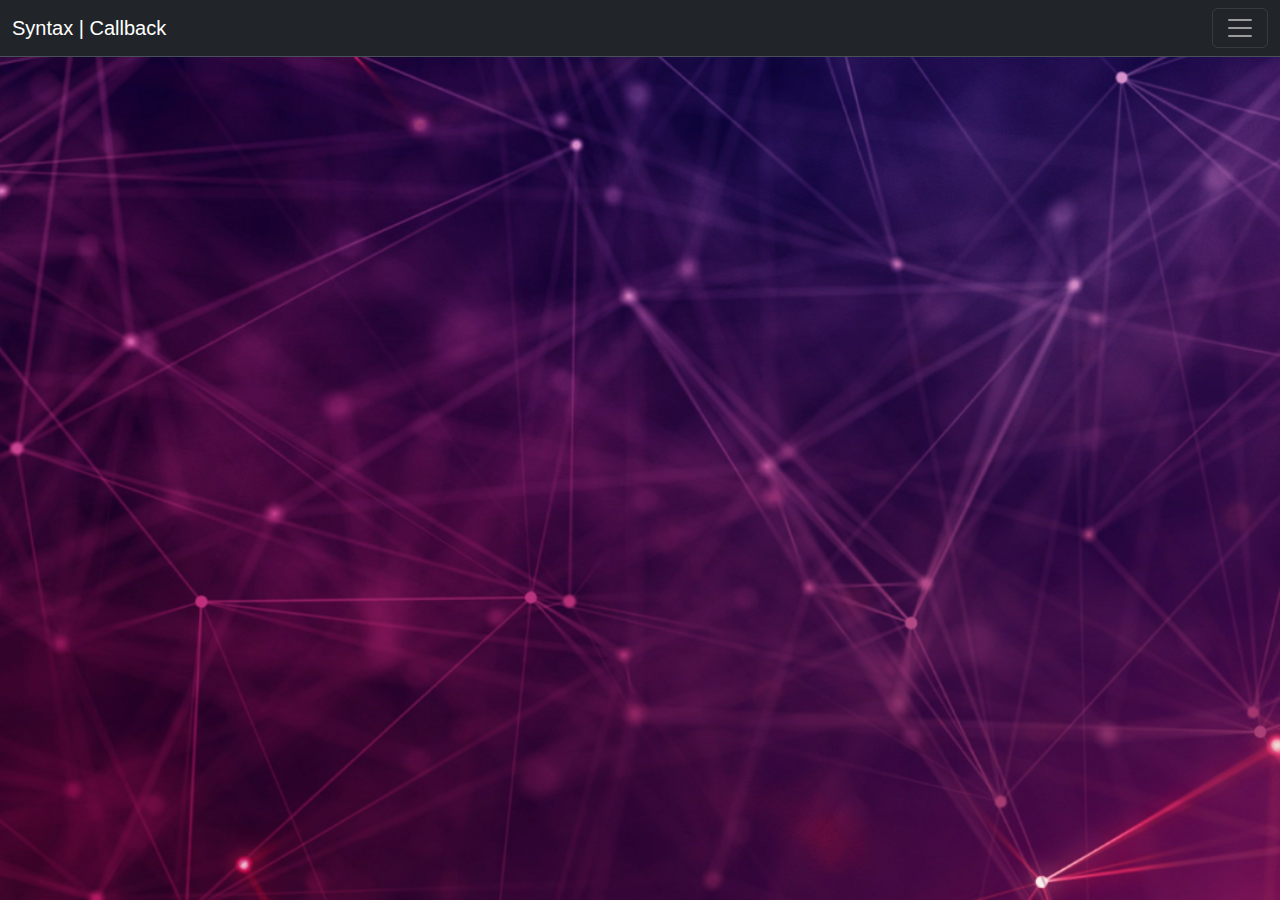
<file: advancedjs/callback.html>
<!-- <script>
    promise.then((result) => { })
    promise.then((result) => { })
    promise.then((result) => { })
    promise.then((result) => { })
    promise.then((result) => { })
    promise.then((result) => { })
    promise.then((result) => { })
    promise.then((result) => { })
    promise.then((result) => { })
    promise.then((result) => { })
    promise.then((result) => { })
    promise.then((result) => { })
</script>

<script>
    Promise((resolve, reject) => { })
    Promise((resolve, reject) => { })
    Promise((resolve, reject) => { })
    Promise((resolve, reject) => { })
    Promise((resolve, reject) => { })
    Promise((resolve, reject) => { })
    Promise((resolve, reject) => { })
    Promise((resolve, reject) => { })
    Promise((resolve, reject) => { })
    Promise((resolve, reject) => { })
    Promise((resolve, reject) => { })
    Promise((resolve, reject) => { })
    Promise((resolve, reject) => { })
    Promise((resolve, reject) => { })
    Promise((resolve, reject) => { })
    Promise((resolve, reject) => { })
    Promise((resolve, reject) => { })
    Promise((resolve, reject) => { })
</script> -->



<!DOCTYPE html>
<html lang="en">

<head>
    <meta charset="UTF-8">
    <meta name="viewport" content="width=device-width, initial-scale=1.0">
    <title>Full Stack</title>
    <link href="https://cdn.jsdelivr.net/npm/bootstrap@5.3.8/dist/css/bootstrap.min.css" rel="stylesheet">
    <style>
        body {
            box-sizing: border-box;
            font-family: Arial, sans-serif;
            
        }
        .containers{
            background-image: url("bg.png");
            position:fixed;
            background-size: cover;
            background-repeat: no-repeat;
            height: 100vw;
            width: 100%;
        }
    </style>
</head>

<body>

    <header>
        <nav class="navbar bg-dark border-bottom border-body" data-bs-theme="dark">
            <div class="container-fluid">
                <a class="navbar-brand" href="#">Syntax | Callback</a>
                <button class="navbar-toggler" type="button" data-bs-toggle="collapse" data-bs-target="#navbarNav"
                    aria-controls="navbarNav" aria-expanded="false" aria-label="Toggle navigation">
                    <span class="navbar-toggler-icon"></span>
                </button>

            </div>
        </nav>
    </header>

    <div class="containers"></div>

<script>
    // Step 1: Function to make tea (returns a Promise)
    function bakingCake() {
        return new Promise((resolve, reject) => {
            setTimeout(() => {
                console.log("Cake is ready 🍰");
                resolve("Cake done");
            }, 2000);
        });
    }

    // Step 2: Function to serve tea
    function serveBrownie() {
        return new Promise((resolve, reject) => {
            setTimeout(() => {
                console.log("cake served to customer 🍵");
                resolve("cake served successfully");
            }, 1500);
        });
    }

    // Step 3: Function when customer becomes happy
    function customerHappy() {
        return new Promise((resolve, reject) => {
            setTimeout(() => {
                console.log("Customer is happy 😄");
                resolve("Customer satisfied");
            }, 1000);
        });
    }

    // Step 4: Promise chaining
    bakingCake()
        .then((msg) => {
            console.log("Step 1 Done:", msg);
            return serveBrownie(); // returns next promise
        })
        .then((msg2) => {
            console.log("Step 2 Done:", msg2);
            return customerHappy(); // returns next promise
        })
        .then((msg3) => {
            console.log("Step 3 Done:", msg3);
            console.log("All process done ✅");
        })
        .catch((err) => {
            console.log("Error:", err);
        });
</script>

</body>
</html>
</file>
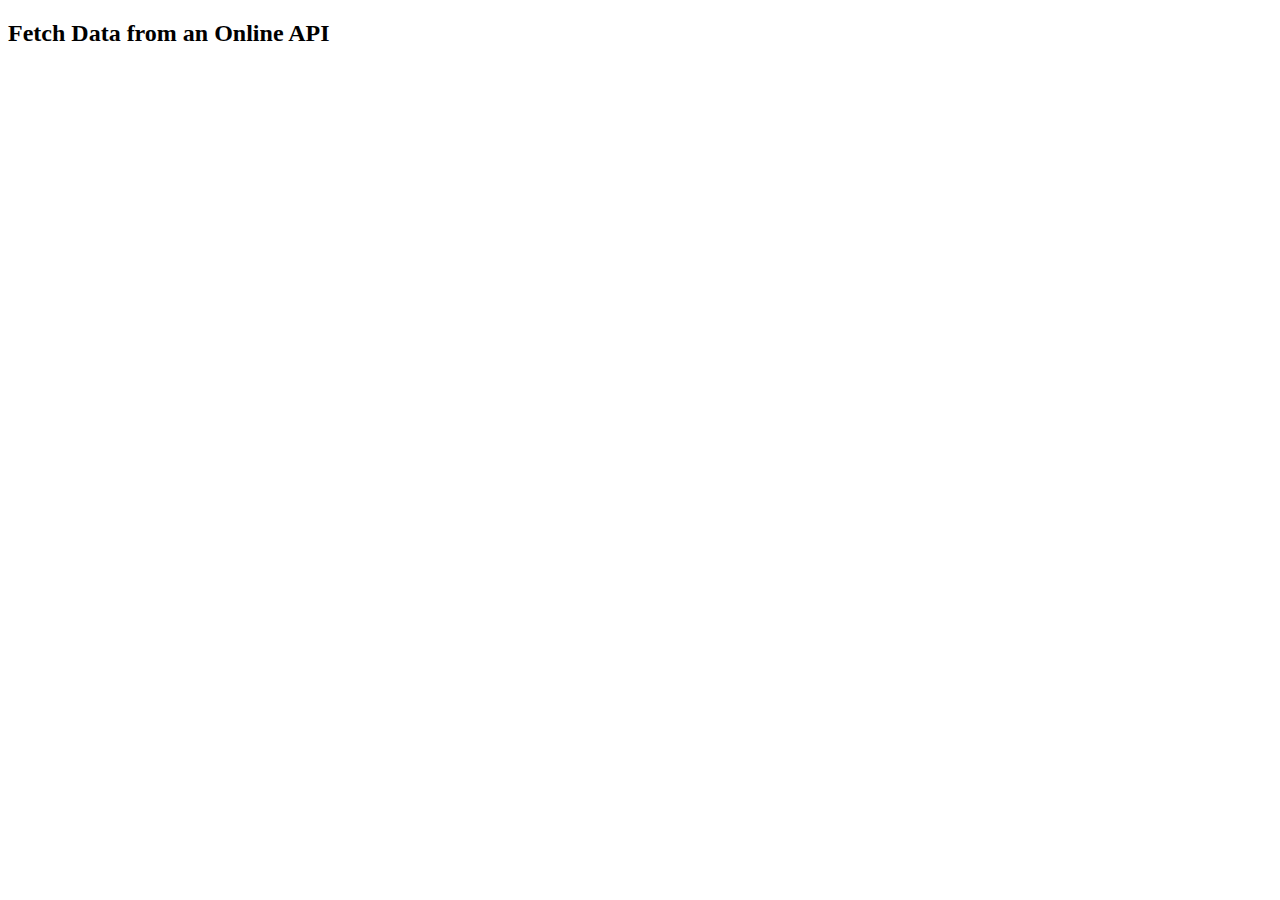
<file: advancedjs/fetch.html>
<!DOCTYPE html>
<html lang="en">

<head>
    <meta charset="UTF-8">
    <meta name="viewport" content="width=device-width, initial-scale=1.0">
    <title>Fetch Process</title>
    <style>
        h4 {
            color: rgb(190, 4, 4);
            font-family: 'Franklin Gothic Medium', 'Arial Narrow', Arial, sans-serif;
        }

        p {
            color: rgb(0, 0, 0);
        }
    </style>
</head>

<body>
    <h2>Fetch Data from an Online API</h2>
    <div id="block">
    </div>

    <script>
        const getdata = async () => {
            try {
                console.log('fetching data');
                const cards = await fetch("https://dummyjson.com/users?limit=2")
                const result = await cards.json()
                const data = result.users;
                const container = document.getElementById("block")

                data.forEach(products => {
                    const box = document.createElement("div")
                    box.innerHTML = `<h4>${products.firstName}</h4>
                                 <p>${products.lastName}</p>
                                 <p>${products.maidenName}</p>
                                 <p>${products.age}</p>
                                 <p>${products.gender}</p>
                                 <p>${products.email}</p>
                                 <p>${products.phone}</p>
                                 <p>${products.username}</p>
                                 <p>${products.password}</p>
                                 <p>${products.birthDate}</p>
                                 <p>${products.image}</p>
                                 <p>${products.bloodGroup}</p>
                                 <p>${products.height}</p>
                                 <p>${products.weight}</p>
                                 <p>${products.eyeColor}</p>
                                 <p>${products.email}</p>`
                    container.appendChild(box)
                });
            } catch (error) {
                console.log("something went wrong", error)
            } finally {
                console.log("process done !")
            }
        };
        getdata()

    </script>
</body>

</html>
</file>
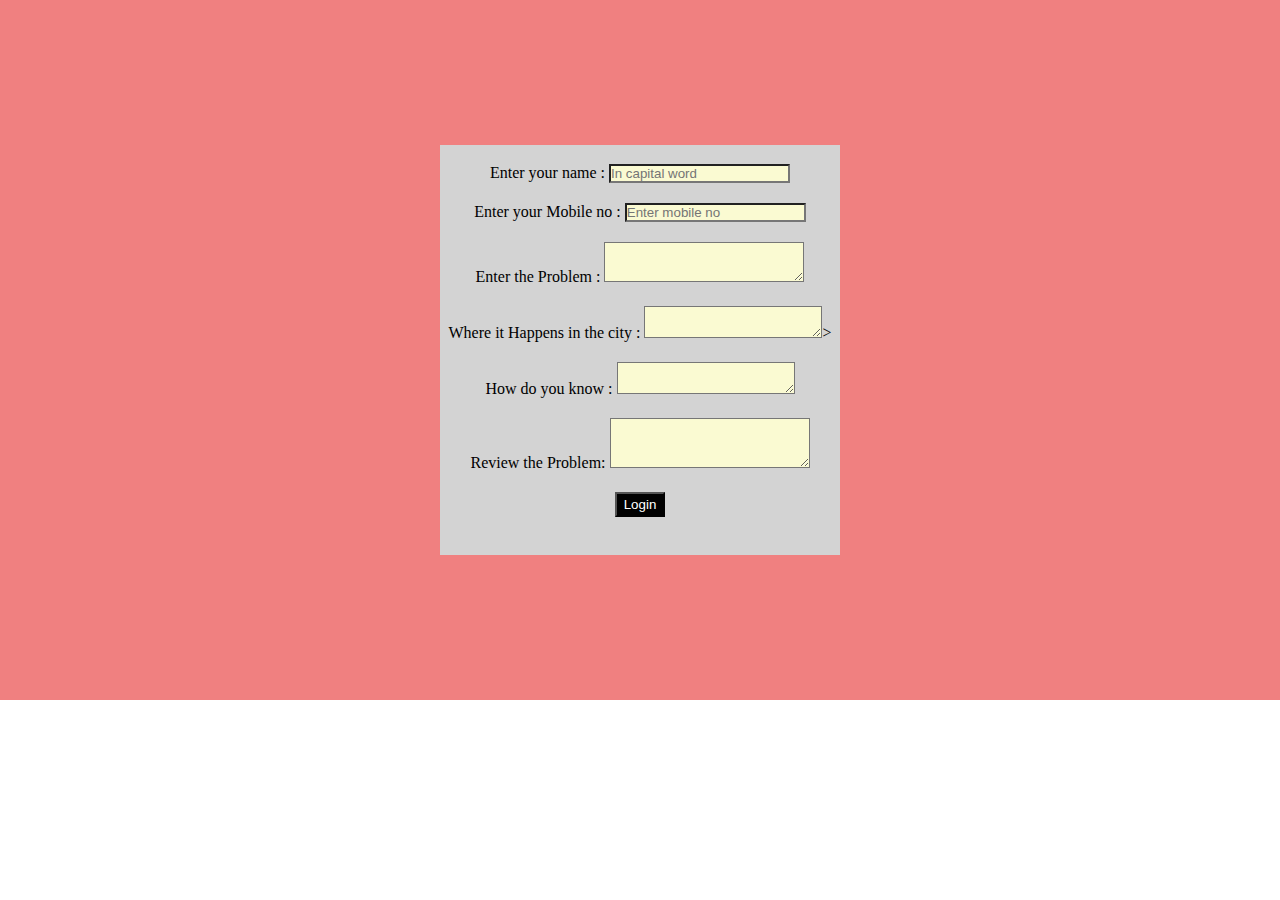
<file: advancedjs/form.html>
<!DOCTYPE html>
<html lang="en">

<head>
    <meta charset="UTF-8">
    <meta name="viewport" content="width=device-width, initial-scale=1.0">
    <title>Problems of Environment</title>
    <link rel="stylesheet" href="form.css">
</head>

<body>
    <div class="parent" id="parent">

        <form id="myform" class="form">
            <div class="data">
                <label>Enter your name :</label>
                <input id="name" type="text" placeholder="In capital word">
            </div>

            <div class="data">
                <label>Enter your Mobile no :</label>
                <input id="mobile" type="tel" placeholder="Enter mobile no ">
            </div>

            <div class="data">
                <label>Enter the Problem :</label>
                <textarea id="problem" required style="width: 200px;height: 40px;"></textarea>
            </div>

            <div class="data">
                <label>Where it Happens in the city :</label>
                <textarea required id="city"></textarea>>
            </div>

            <div class="data">
                <label>How do you know :</label>
                <textarea required id="know"></textarea>
            </div>

            <div class="data">
                <label>Review the Problem:</label>
                <textarea required id="review" style="width: 200px;height: 50px;"></textarea>
            </div>
            <div class="data">
                <button id="btn" type="submit"
                    style="background-color: black;color: white;height: 25px;width: 50px ;">Login</button>
            </div>

            <p id="para"></p>



        </form>

    </div>

    <script>

        const form = document.getElementById("myform")
        const para = document.getElementById("para")
        form.addEventListener("submit", (e) => {
            e.preventDefault();


            const username = document.getElementById("name").value
            const mobile = document.getElementById("mobile").value
            const problem = document.getElementById("problem").value
            const happens = document.getElementById("city").value
            const know = document.getElementById("know").value
            const review = document.getElementById("review").value

            if (!username || !mobile || !problem || !happens || !know || !review) {
                para.innerText = "Please fill all fields before submitting";
                para.style.color = "blue";
                return;
            }

            if (mobile.length !== 10) {
                para.innerText = "Mobile number must be exactly 10 digits";
                para.style.color = "blue";
                return;
            }

            const data = JSON.parse(localStorage.getItem("formdata")) || [];
            console.log(data);
            const storedata = { username, mobile, problem, happens, know, review }
            console.log(storedata);

            data.push(storedata);
            localStorage.setItem("formdata", JSON.stringify(data));




            alert("Successfully submitted")
            form.reset();
            window.location.href = "table.html"
        })


    </script>
</body>

</html>
</file>
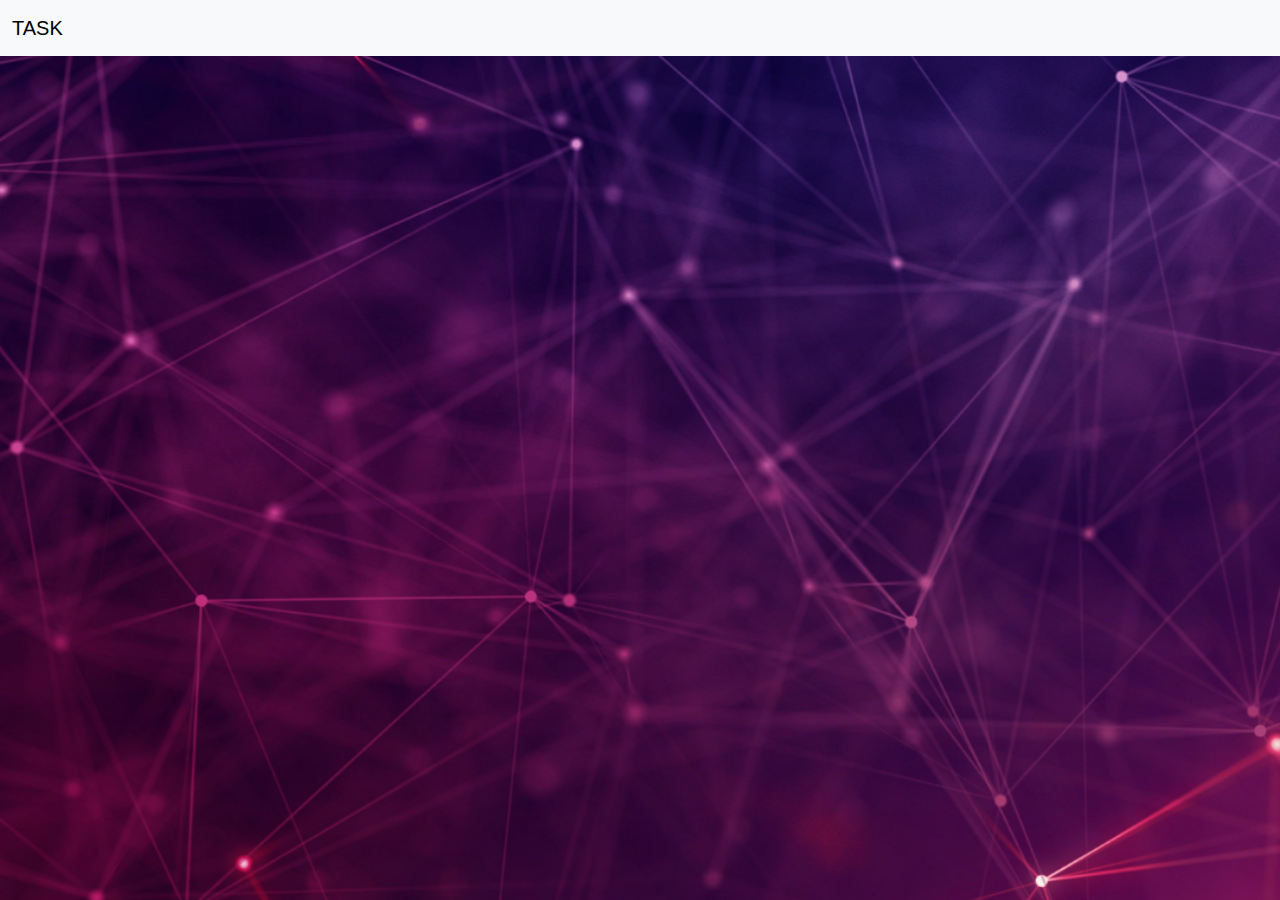
<file: advancedjs/programs.html>
<!DOCTYPE html>
<html lang="en">

<head>
    <meta charset="UTF-8">
    <meta name="viewport" content="width=device-width, initial-scale=1.0">
    <title>TASK</title>
    <link href="https://cdn.jsdelivr.net/npm/bootstrap@5.3.8/dist/css/bootstrap.min.css" rel="stylesheet">
    <style>
        body {
            box-sizing: border-box;
            font-family: Arial, sans-serif;
        }
        .containers {
            background-image: url("bg.png");
            position: fixed;
            background-size: cover;
            background-repeat: no-repeat;
            height: 100vw;
            width: 100%;
        }
    </style>
</head>

<body>

    <header>
        <nav class="navbar navbar-expand-lg bg-body-tertiary">
            <div class="container-fluid">
                <a class="navbar-brand" href="#">TASK</a>
                <button class="navbar-toggler" type="button" data-bs-toggle="collapse" data-bs-target="#navbarNav"
                    aria-controls="navbarNav" aria-expanded="false" aria-label="Toggle navigation">
                    <span class="navbar-toggler-icon"></span>
                </button>

            </div>
        </nav>
    </header>

    
    <div class="containers"></div>

    <!-- Reverse a String in JavaScript -->
    <script>
        let a = "welcome to the world of javascript";
        const r = [...a].reverse().join("");
        console.log(r);
    </script>


    <!-- Find the Largest Number in an Array -->
    <script>
        function largest(arr) {
            return Math.max(...arr);
        }
        const arr = [9, 77, 22, 7732, 986];
        console.log(largest(arr));
    </script>

    <!-- Count Vowels in a String -->
    <script>
        function VowelsFunction(str) {
            const vowels = ['a', 'e', 'i', 'o', 'u'];
            const vowelChar = str.toLowerCase().split('').filter(char => vowels.includes(char));
            return vowelChar.length;
        }
        const myString3 = "WElcome to the world of Javascript";
        const vowelCount3 = VowelsFunction(myString3);
        console.log(vowelCount3); 
    </script>


    <!-- Check for Palindrome -->
    <script>
        const isPalindrome = str => str.replace(/\s+/g, '').toLowerCase() === [...str.replace(/\s+/g, '').toLowerCase()].reverse().join('');
        console.log(isPalindrome("madam"));
        console.log(isPalindrome("world"));
    </script>


    <!-- Check for Prime Number -->
    <script>
        function isPrime(num) {
            if (num <= 1)
                return false;

            for (let i = 2; i < num; i++) {
                if (num % i === 0) {
                    return false;
                }
            }
            return true;
        }

        const userInput = 29;
        console.log(`Is ${userInput} a prime number? `, isPrime(userInput));
    </script>


    <script>
        const value = (true + false + true * 3);
        console.log(value);
        
    </script>


    <script src="https://cdn.jsdelivr.net/npm/bootstrap@5.3.8/dist/js/bootstrap.bundle.min.js"></script>
</body>

</html>
</file>
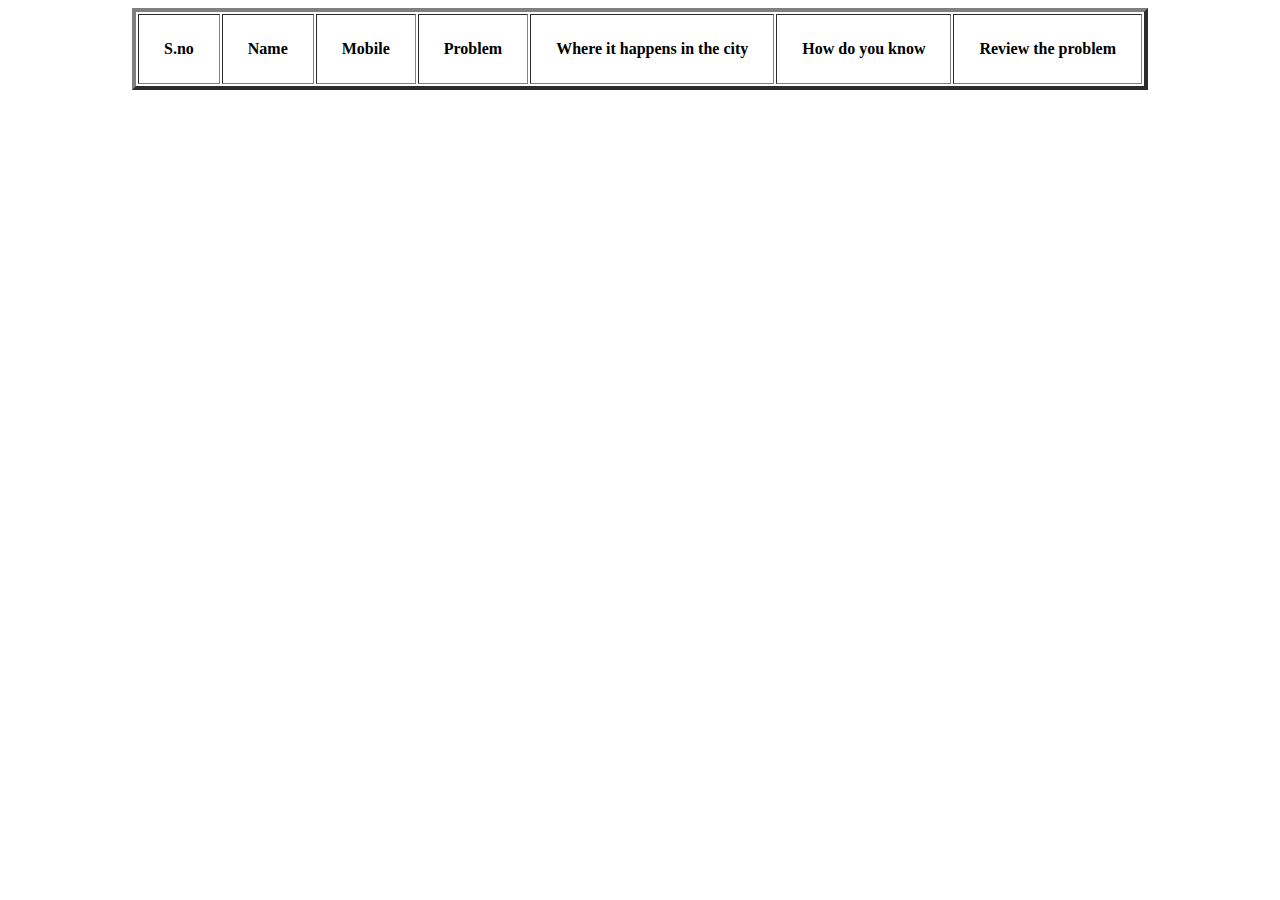
<file: advancedjs/table.html>
<!DOCTYPE html>
<html lang="en">
<head>
    <meta charset="UTF-8">
    <meta name="viewport" content="width=device-width, initial-scale=1.0">
    <title>Table</title>
    
</head>
<body>
    <div style="display: flex;justify-content: center;align-items: center;">
    <table border="4" cellpadding="25" id="tabledata" >
            <thead>
                 <th>S.no</th>
                <th>Name</th>
                <th>Mobile</th>
                <th>Problem</th>
                <th>Where it happens in the city</th>
                <th>How do you know</th>
                <th>Review the problem</th>
            </thead>
            <tbody id="table">
        </tbody>
    </table>
    </div>

    <script>
        const tabledata = localStorage.getItem("formdata")
        const table = JSON.parse(tabledata)

        const showtable = document.getElementById("table")
        table.forEach((e,i)=>{
            const row = `<tr>
                <td>${i+1}</td>
                <td>${e.username}</td>
                <td>${e.mobile}</td>
                <td>${e.problem}</td>
                <td>${e.happens}</td>
                <td>${e.know}</td>
                <td>${e.review}</td>
                </tr>`
                showtable.innerHTML += row;

        })


    </script>
</body>
</html>
</file>
<file: advancedjs/form.css>
*{
    margin: 0;
    padding: 0;
    box-sizing: border-box;
}

.parent{
    background-color: lightcoral;
    height: 700px;
    display: flex;
    justify-content: center;
    align-items: center;
}

.form{
    background-color: lightgray;
    display: flex;
    flex-direction: column;
    justify-content: center;
    align-items: center;
    width: 400px;
    height: 410px;
    gap: 20px;
}

.form input{
    background-color: lightgoldenrodyellow;
    color: black;
}
.form textarea{
    background-color: lightgoldenrodyellow;
    color: black;
}
</file>
